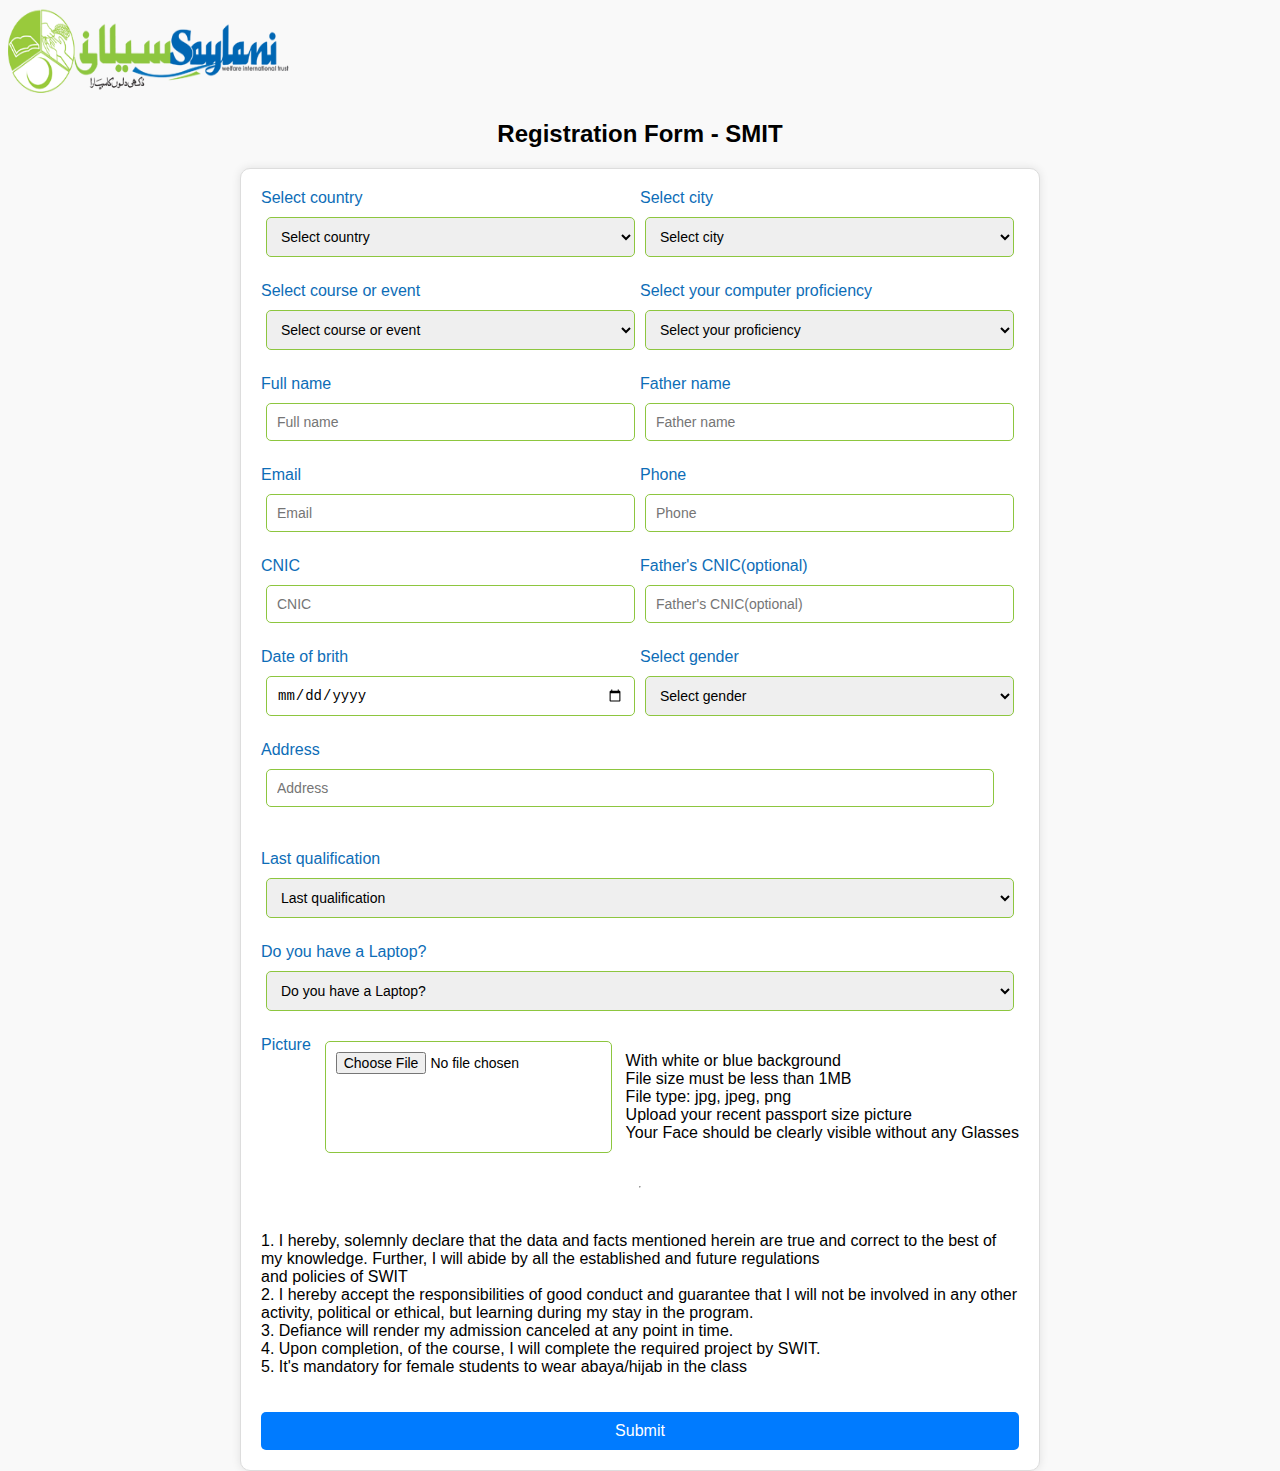
<file: index.html>
<!DOCTYPE html>
<html lang="en">
<head>
  <meta charset="UTF-8">
  <meta name="viewport" content="width=device-width, initial-scale=1.0">
  <title>Saylani Registraction Form</title>
  <link rel="stylesheet" href="style.css">
</head>
<body>
  <img src="SMIT_IMG.png" alt="saylani mass it" class="form-row_img">
  <h2 style="text-align: center;">Registration Form - SMIT</h2>
  <div class="form-container">
   <form action="thankyou.html" method="get">
  
  <div class="form-row">
    <div class="form-group">
    <label for="country">Select country</label>
    <select name="country" id="country" required>
      <option value="Select Country" selected>Select country</option>
      <option value="Pakistan">Pakistan</option>
      <option value="Turkey">Turkey</option>
    </select>
  </div>
  <div class="form-group">
    <label for="City">Select city</label>
    <select name="City" id="city" required>
      <option value="Select City" selected>Select city</option>
      <option value="Karachi">Karachi</option>
      <option value="Peshwer">Peshwer</option>
      <option value="Punjab">Punjab</option>
      <option value="Sukkur">Sukkur</option>
    </select>
  </div>
  </div>
  <div class="form-row">
    <div class="form-group">
    <label for="Course">Select course or event</label>
    <select name="Course" id="Course" required>
      <option value="elect Course or event" selected>Select course or event</option>
      <option value="Modern Web Application Devepolment">Modern Web Application Deveplment</option>
      <option value="Web Application Devepolment">Web Application Devepolment</option>
      <option value="Intoducation to Programming">Introducation to Programming</option>
    </select>
  </div>
  <div class="form-group">
    <label for="proficiency">Select your computer proficiency</label>
    <select name="proficiency" id="proficiency" required>
      <option value="Select your computer proficiency">Select your proficiency</option>
      <option value="None">None</option>
      <option value="Beginner">Beginner</option>
      <option value="Intermediate">Intermediate</option>
      <option value="Advance">Advance</option>
    </select>
  </div>
</div>
  <div class="form-row">
    <div class="form-group">
    <label for="full-name">Full name</label>
    <input type="text" name="full-name" id="full-name" placeholder="Full name" required>
  </div>
  <div class="form-group">
    <label for="Father-name">Father name</label>
    <input type="text" name="Father-name" id="Father-name" placeholder="Father name" required>
  </div>
</div>
  <div class="form-row">
    <div class="form-group">
    <label for="Email">Email</label>
    <input type="email" name="Email" id="Email" placeholder="Email" required>
  </div>
  <div class="form-group">
    <label for="Phone">Phone</label>
    <input type="number" name="Phone" id="Phone" placeholder="Phone" required>
  </div>
</div>
  <div class="form-row">
    <div class="form-group">
    <label for="CNIC">CNIC</label>
    <input type="text" name="CNIC" id="CNIC" pattern="^\d{5}-\d{7}-\d{1}$" placeholder="CNIC">
  </div>
  <div class="form-group">
    <label for="F-nic">Father's CNIC(optional)</label>
    <input type="text" name="F-nic" id="F-nic" pattern="^\d{5}-\d{7}-\d{1}$" placeholder="Father's CNIC(optional)">
  </div>
</div>
<div class="form-row">
  <div class="form-group">   
    <label for="DOB">Date of brith</label>
    <input type="date" name="DOB" id="DOB">
  </div>
  <div class="form-group">
<label for="gender">Select gender</label>
   <select name="gender" id="gender">
    <option value="Select gender" selected>Select gender</option>
    <option value="Female">Female</option>
    <option value="Male">Male</option>
   </select>
  </div>
   </div>

  <div class="form-group">
    <label for="address">Address</label> 
    <input type="text" id="address" placeholder="Address"> <br>
</div>
<br>
   <div class="form-group">
    <label for="qualification">Last qualification</label>
    <select name="qualification" id="qualification">
      <option value="Last qualification" selected>Last qualification</option>
      <option value="Matric">Matric</option>
      <option value="Intermediate">Intermediate</option>
      <option value="Undergraduate">Undergraduate</option>
      <option value="Graduate">Graduate</option>
      <option value="Master's">Master's</option>
      <option value="PHD">PHD</option>
      <option value="Other">Other</option>
    </select>
   </div>
   <div class="form-row">
    <div class="form-group">
    <label for="laptop">Do you have a Laptop?</label>
    <select name="laptop" id="laptop">
      <option value="Do you have a Laptop?" selected>Do you have a Laptop?</option>
      <option value="Yes">Yes</option>
      <option value="No">No</option>
    </select>
   </div>
  </div>
   <div class="form-row">
    <label for="picture">Picture</label>
    <input type="file" name="picture" id="picture">
    <p class="picture-note">
      With white or blue background <br>
File size must be less than 1MB <br>
File type: jpg, jpeg, png <br>
Upload your recent passport size picture <br>
Your Face should be clearly visible without any Glasses <br>
    </p>
   </div>
   <hr>

   <div class="form-footer">
    <p>
1. I hereby, solemnly declare that the data and facts mentioned herein are true and correct to the best of my knowledge. Further, I will abide by all the established and future regulations <br> and policies of SWIT <br>
2. I hereby accept the responsibilities of good conduct and guarantee that I will not be involved in any other activity, political or ethical, but learning during my stay in the program. <br>
3. Defiance will render my admission canceled at any point in time. <br>
4. Upon completion, of the course, I will complete the required project by SWIT. <br>
5. It's mandatory for female students to wear abaya/hijab in the class
    </p>
   </div>
   <div class="form-group"> 
    <button type="Submit">Submit</button>
   </div>


  </div>


</form>
</div>
</body>
</html>
</file>
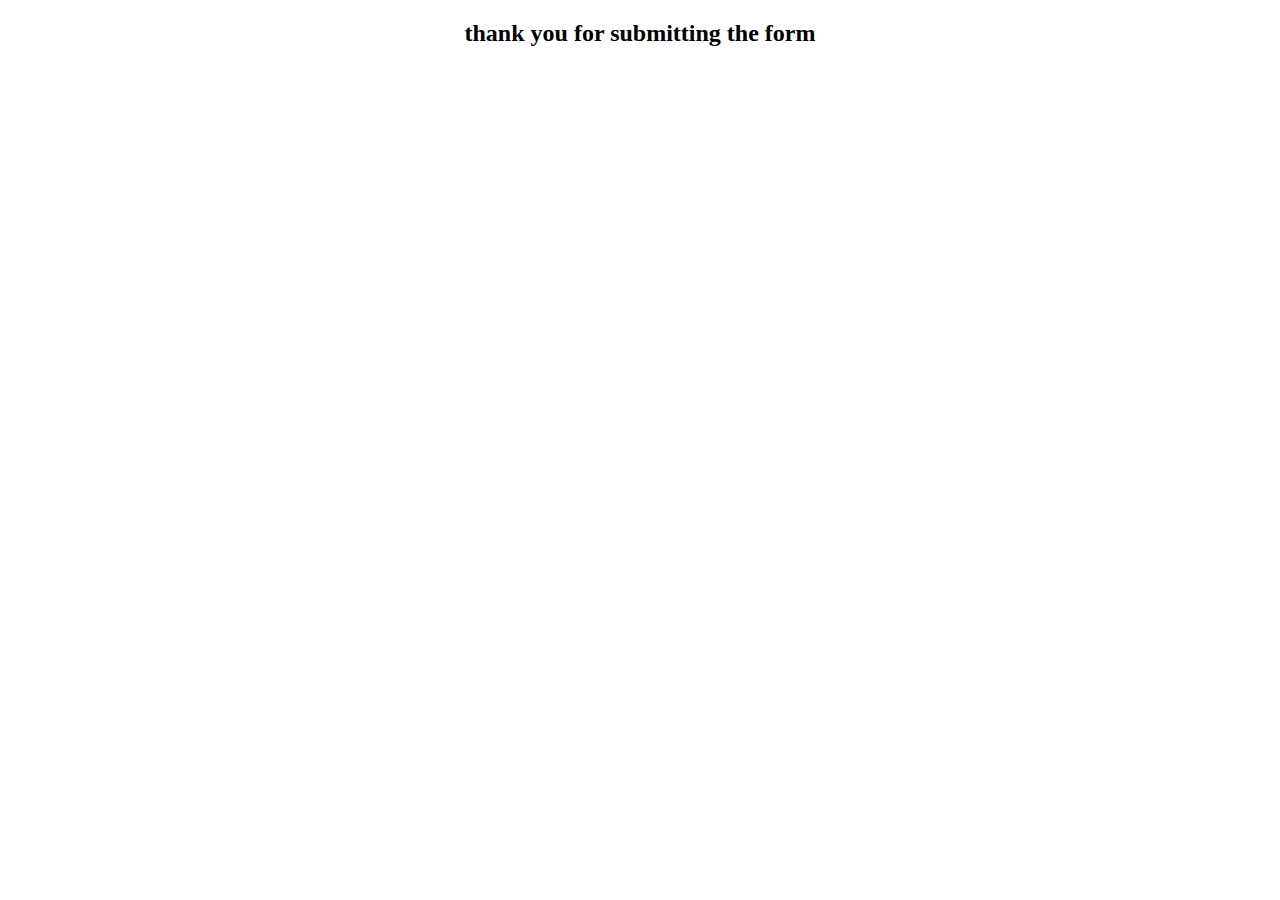
<file: thankyou.html>
<!DOCTYPE html>
<html lang="en">
<head>
  <meta charset="UTF-8">
  <meta name="viewport" content="width=device-width, initial-scale=1.0">
  <title>thankyou</title>
</head>
<body>
  <center>
    <h2>thank you for submitting the form</h2>
  </center>
  
</body>
</html>
</file>
<file: style.css>
*{
  box-sizing: border-box;
}
body{
  font-family: Arial,sans-serif;
  margin: 0;
  padding: 0;
  background-color: #f9f9f9;
}
.form-container{
  max-width: 800px;
  margin: 0 auto;
  padding:20px;
  background-color: #fff;
  border: 1px solid #ddd;
  border-radius: 10px;
  box-shadow: 0 0 10px rgba(0, 0,0,0.1);


}
form{
  display: flex;
  flex-wrap: wrap;
  gap: 20px;
}

.form-row {
  display: flex;
  flex-wrap: wrap;
  justify-content: space-between;
  width: 100%;
}
.form-row {
  display: flex;
  flex-wrap: wrap;
  justify-content: space-between;
  width: 100%;
}

.form-group {
  flex: 1;
  min-width: 48%;
  display: flex;
  flex-direction: column;
}

.form-group.full-width {
  flex: 0 0 100%;
}

label {
  margin-bottom: 5px;
  /* font-weight: bold; */
  color:#0d6db7;
  
}

input, select {
  padding: 10px;
  border: 1px solid #ccc;
  border-radius: 5px;
  font-size: 14px;
  border-color: #8dc63f !important;
  margin: 5px; 
}


button {
  background-color: #007bff;
  color: #fff;
  padding: 10px 20px;
  border: none;
  border-radius: 5px;
  font-size: 16px;
  cursor: pointer;
  width: 100%;
}

button:hover {
  background-color: #0056b3;
}

small {
  font-size: 12px;
  color: #888;
}
/* img{
  border-style: none;
  vertical-align: middle;
  width: 100%;
} */
.form-row_img {
  display: flex;
  flex-wrap: wrap;

  width: 300px;
  height: 100px;
  justify-content: center;
  vertical-align: middle;
  text-align: center;
  

}
</file>
